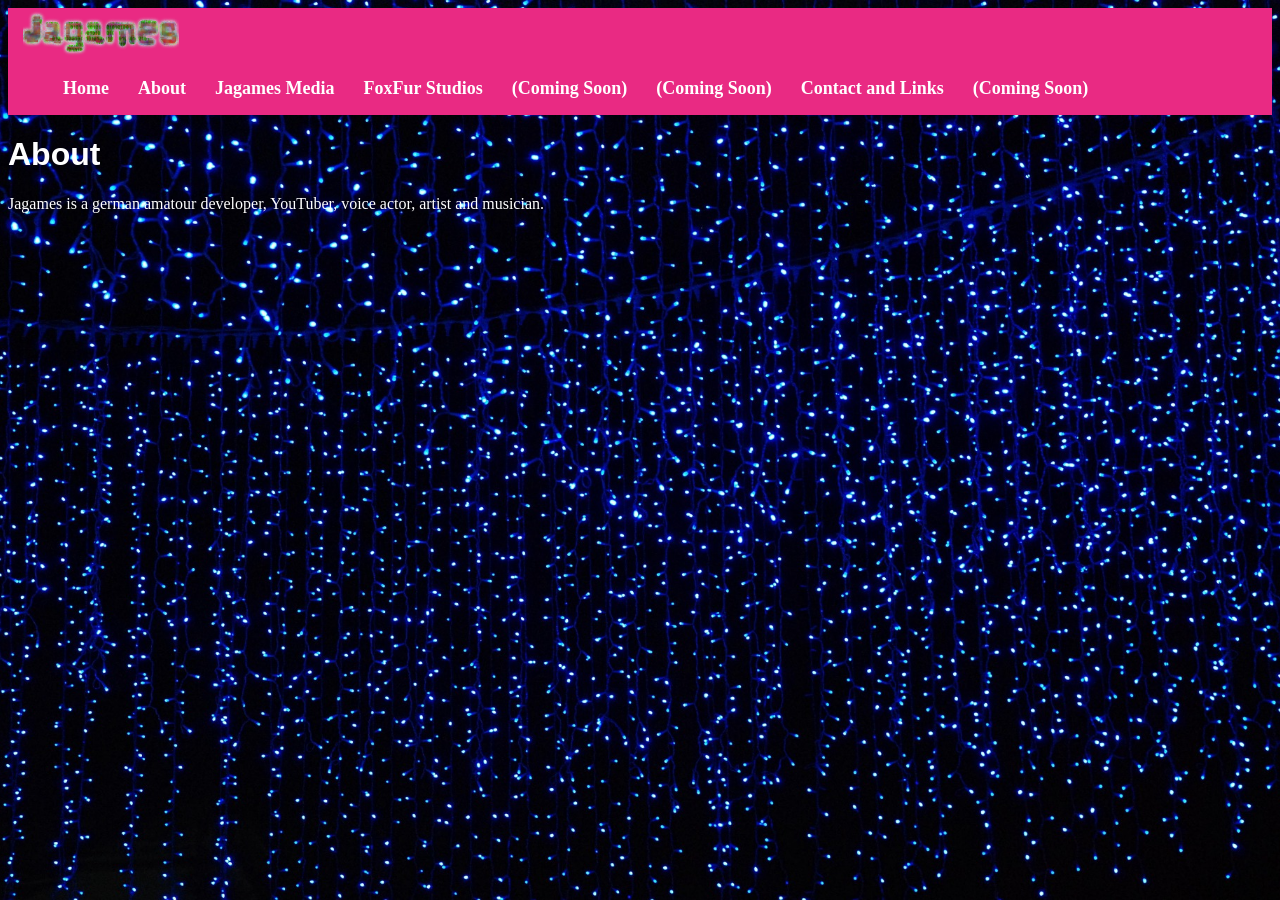
<file: About/index.html>
<!DOCTYPE html>
<html>
  <head>
    <title>About - Jagames</title>
    <style>
      body{
        background-image: url('glady-neon-22534_1920.jpg');
        background-position: center;
        background-attachment: fixed;
        background-size: cover;
      }
      *{
        text-decoration: none;
      }
      .navbar{
                background: rgb(233, 42, 131); font-family: calibri; padding-right: 15px; padding-left: 15px;
            }
            .navdiv{
                display: flex; align-items: center; justify-content: space-between;
            }
            li{
                list-style: none; display: inline-block;
            }
            li a{
                color: white; font-size: 18px; font-weight: bold; margin-right: 25px;
            }
        </style>
        <link rel="icon" type="image/ico" href="favicon.ico">
    </head>
    <body>
        <nav class="navbar">
            <div class="navdiv">
                <div class="logo">
                    <a href="https://jagames.de"><img src="logo.png"
                        height="50px"></a>
                    <ul>
                        <li><a href="https://jagames.de">Home</a> </li>
                        <li><a href="#">About</a> </li>
                        <li><a href="https://jagamesmedia.de/">Jagames Media</a> </li>
                        <li><a href="https://jagames.de/FoxFur/">FoxFur Studios</a> </li>
                        <li><a href="underconstruction.html">(Coming Soon)</a> </li>
                        <!-- ## ^Official Games -->
                        <li><a href="underconstruction.html">(Coming Soon)</a> </li>
                        <!-- ## ^Books -->
                        <li><a href="https://jagames.de/Contact/">Contact and Links</a> </li>
                        <li><a href="underconstruction.html">(Coming Soon)</a> </li>
                        <!-- ## ^Shop -->
                    </ul>
                </div>
            </div>
        </nav>

      <h1 style="font-family: Arial, Helvetica, sans-serif; color: #ffffff;">About</h1>
      <p style="color: #ffffff;">Jagames is a german amatour developer, YouTuber, voice actor, artist and musician.</p>
      
    </body>
  
</html>
</file>
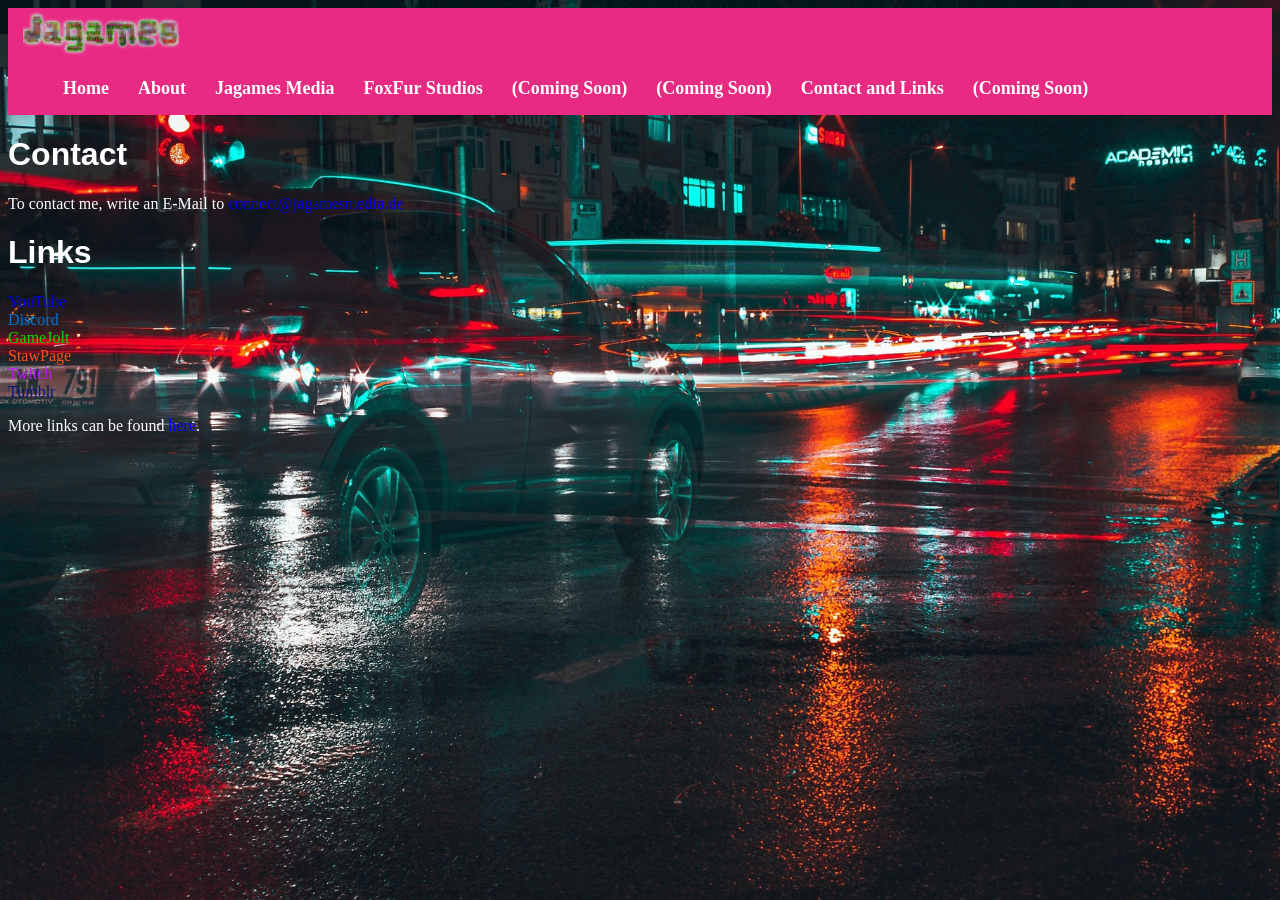
<file: Contact/index.html>
<!DOCTYPE html>
<html>
  <head>
    <title>Contact - Jagames</title>
    <style>
      body{
        background-image: url('24278850-traffic-6856075_1920.jpg');
        background-position: center;
        background-attachment: fixed;
        background-size: cover;
      }
      *{
        text-decoration: none;
      }
      .navbar{
                background: rgb(233, 42, 131); font-family: calibri; padding-right: 15px; padding-left: 15px;
            }
            .navdiv{
                display: flex; align-items: center; justify-content: space-between;
            }
            li{
                list-style: none; display: inline-block;
            }
            li a{
                color: white; font-size: 18px; font-weight: bold; margin-right: 25px;
            }
        </style>
        <link rel="icon" type="image/ico" href="favicon.ico">
    </head>
    <body>
        <nav class="navbar">
            <div class="navdiv">
                <div class="logo">
                    <a href="https://jagames.de"><img src="logo.png"
                        height="50px"></a>
                    <ul>
                        <li><a href="https://jagames.de">Home</a> </li>
                        <li><a href="https://jagames.de/About">About</a> </li>
                        <li><a href="https://jagamesmedia.de">Jagames Media</a> </li>
                        <li><a href="https://jagames.de/FoxFur">FoxFur Studios</a> </li>
                        <li><a href="underconstruction.html">(Coming Soon)</a> </li>
                        <!-- ## ^Official Games -->
                        <li><a href="underconstruction.html">(Coming Soon)</a> </li>
                        <!-- ## ^Books -->
                        <li><a href="#">Contact and Links</a> </li>
                        <li><a href="underconstruction.html">(Coming Soon)</a> </li>
                        <!-- ## ^Shop -->
                    </ul>
                </div>
            </div>
        </nav>

      <h1 style="font-family: Arial, Helvetica, sans-serif; color: #ffffff;">Contact</h1>
      <p style="color: #ffffff;">To contact me, write an E-Mail to <a href="mailto:connect@jagamesmedia.de">connect@jagamesmedia.de</a></p>
      <h1 style="font-family: Arial, Helvetica, sans-serif; color: #ffffff;">Links</h1>
      <p style="color: #D92400;"><a href="https://www.youtube.com/@jagames12">YouTube</a><br>
      <a href="https://discord.gg/WANvBkSe2X"; style="color: #0074D9;">Discord</a><br>
      <a href="https://gamejolt.com/@Real-Jagames12"; style="color: #0BD900;">GameJolt</a><br>
      <a href="https://jagames.straw.page/"; style="color: #FF4F14;">StawPage</a><br>
      <a href="https://www.twitch.tv/realjagames"; style="color: #C014FF;">Twitch</a><br>
      <a href="https://www.tumblr.com/jagames"; style="color: #001685;">Tumblr</a></p>
      <p style="color: #ffffff;">More links can be found <a href="https://linktr.ee/jagames12">here</a>.</p>
      
      
    </body>
  
</html>
</file>
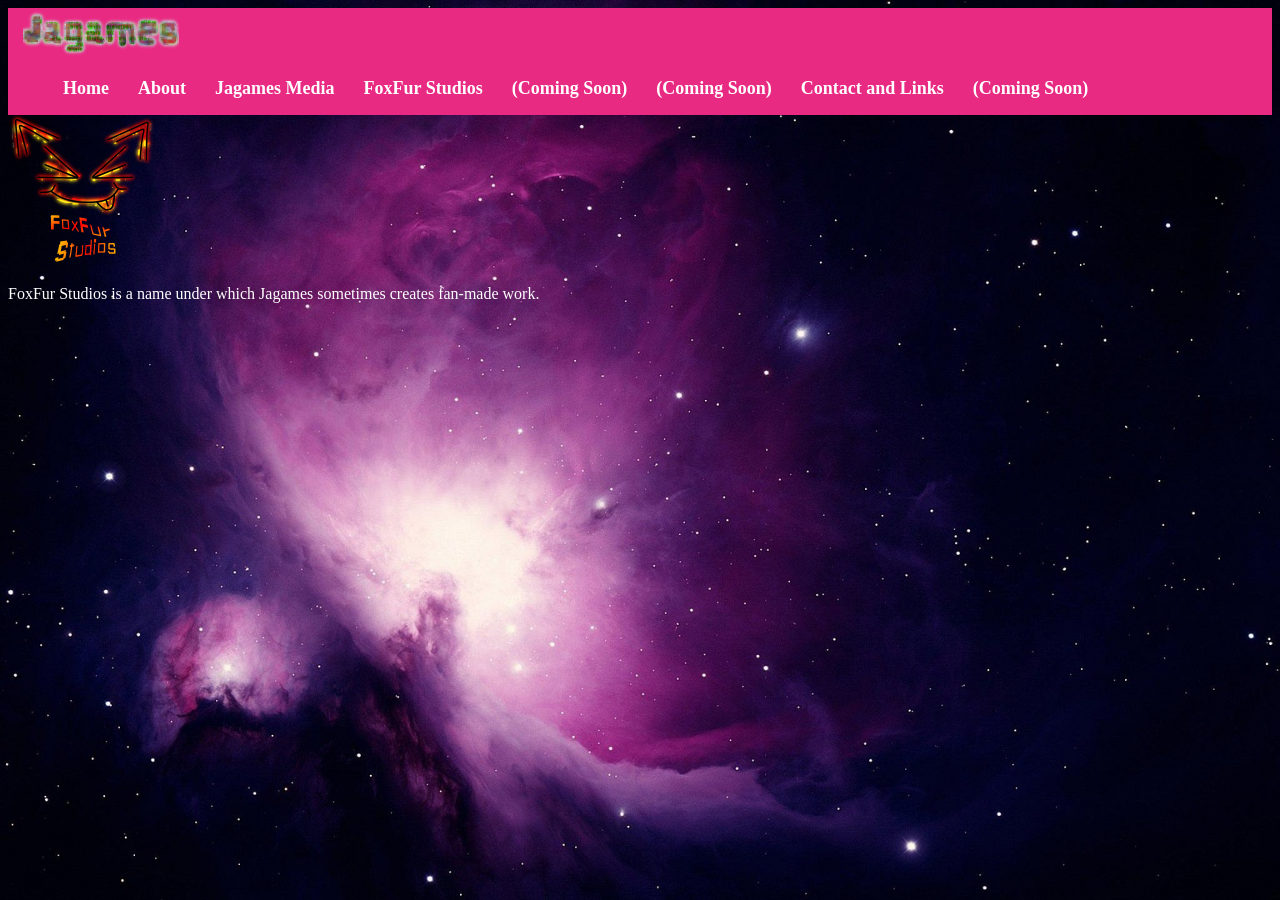
<file: FoxFur/index.html>
<!DOCTYPE html>
<html>
  <head>
    <title>FoxFur Studios - Jagames</title>
    <style>
      body{
        background-image: url('wikiimages-christmas-background-11107_1920.jpg');
        background-position: center;
        background-attachment: fixed;
        background-size: cover;
      }
      *{
        text-decoration: none;
      }
      .navbar{
                background: rgb(233, 42, 131); font-family: calibri; padding-right: 15px; padding-left: 15px;
            }
            .navdiv{
                display: flex; align-items: center; justify-content: space-between;
            }
            li{
                list-style: none; display: inline-block;
            }
            li a{
                color: white; font-size: 18px; font-weight: bold; margin-right: 25px;
            }
        </style>
        <link rel="icon" type="image/ico" href="favicon.ico">
    </head>
    <body>
        <nav class="navbar">
            <div class="navdiv">
                <div class="logo">
                    <a href="https://jagames.de"><img src="logo.png"
                        height="50px"></a>
                    <ul>
                        <li><a href="https://jagames.de">Home</a> </li>
                        <li><a href="https://jagames.de/About/">About</a> </li>
                        <li><a href="https://jagamesmedia.de">Jagames Media</a> </li>
                        <li><a href="#">FoxFur Studios</a> </li>
                        <li><a href="underconstruction.html">(Coming Soon)</a> </li>
                        <!-- ## ^Official Games -->
                        <li><a href="underconstruction.html">(Coming Soon)</a> </li>
                        <!-- ## ^Books -->
                        <li><a href="https://jagames.de/Contact/">Contact and Links</a> </li>
                        <li><a href="underconstruction.html">(Coming Soon)</a> </li>
                        <!-- ## ^Shop -->
                    </ul>
                </div>
            </div>
        </nav>

      <img src="logo2026transparent.png"
        height="150px">
      <p style="color: #ffffff;">FoxFur Studios is a name under which Jagames sometimes creates fan-made work.</p>
      
    </body>
  
</html>
</file>
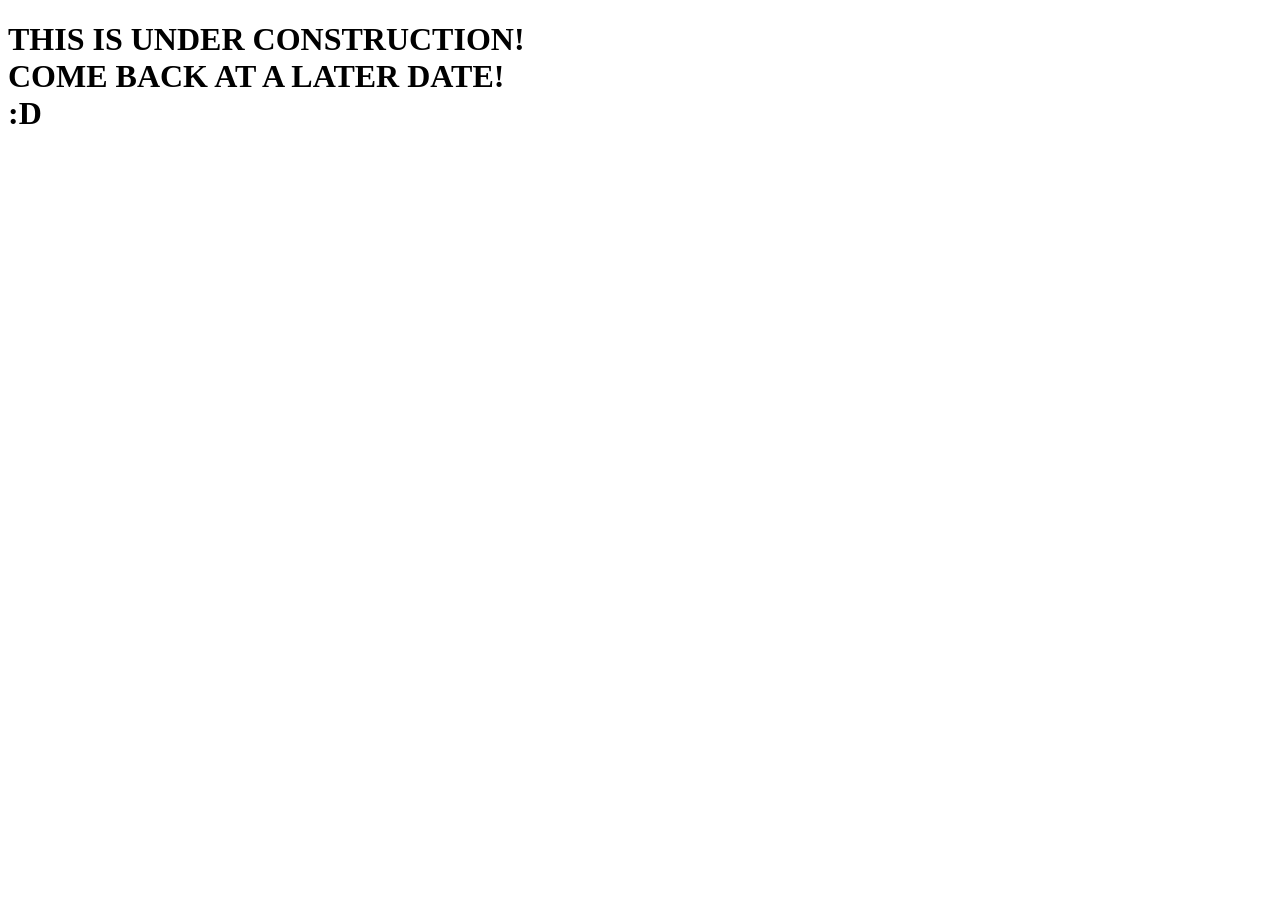
<file: underconstruction.html>
<!DOCTYPE html>
<html>
    <head>
        <title>Jason Games | COME BACK LATER!</title>
        <link rel="icon" type="image/ico" href="favicon.ico">
    </head>
    <body>
        <h1>THIS IS UNDER CONSTRUCTION!<br>COME BACK AT A LATER DATE!<br>:D</h1>
    </body>

</html>
</file>
